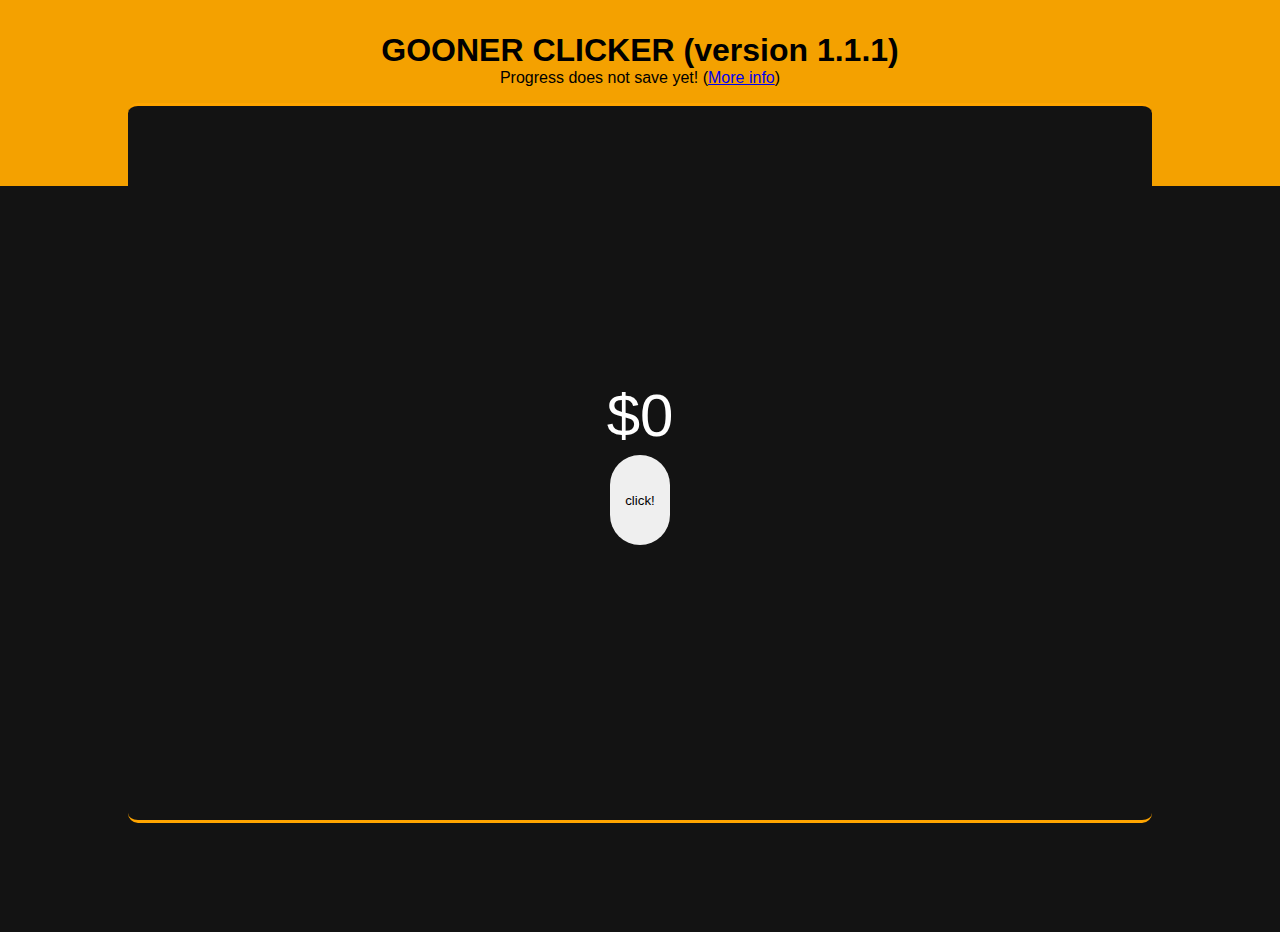
<file: index.html>
<!DOCTYPE html>
<html lang="en">
<head>
    <meta charset="UTF-8">
    <meta name="viewport" content="width=device-width, initial-scale=1.0">
    
    <title>Gooner Clicker</title>
    <link rel="icon" type="image/x-icon" href="ASSets/images/favicon.png">
    <link rel="stylesheet" href="style.css">
</head>
<body>
    <div class="title">
        
        <h1>GOONER CLICKER (version 1.1.1)</h1>
        <p>Progress does not save yet! (<a href="info.html">More info</a>)</p>

    </div>
    

    <div class="main-wrapper">
        <div class="info-wrapper" id="infoWrapper">
            <p id="clicked"></p>
            <p id="power">clicking powah: </p>
            <p id="mps">money earned per second: </p>
        </div>
        <div class="core-wrapper">   
            <div>
                <p id="numberDisplay">$0</p>
                <p id="nuh-uh"></p>
                <button class="mainbtn" onclick="increaseNum()">click!</button>
            </div>
        </div>
        <div class="buttons" id="buttons-wrapper">
            <button id="levelUp" onclick="levelUp()" title="levels up the clicking power"></button>
            <button id="worker" class="hidden" title="hires a worker which generates 1 gooner coin per second">hire worker</button>
            <button id="office" class="hidden" title="buys an office which generates 10 gooner coin per second">buy an office</button>
            <button id="building" class="hidden" title="buys a building which generates 100 gooner coin per second">buy a building</button>
            <button id="company" class="hidden" title="buys a company which generates 1000 gooner coin per second">buy a company</button>
            <button id="town" class="hidden" title="builds a town which generates 10000 gooner coin per second">buy a town</button>
      
        </div>
    </div>
    <script src="script.js"></script>
    
</body>
</html>
</file>
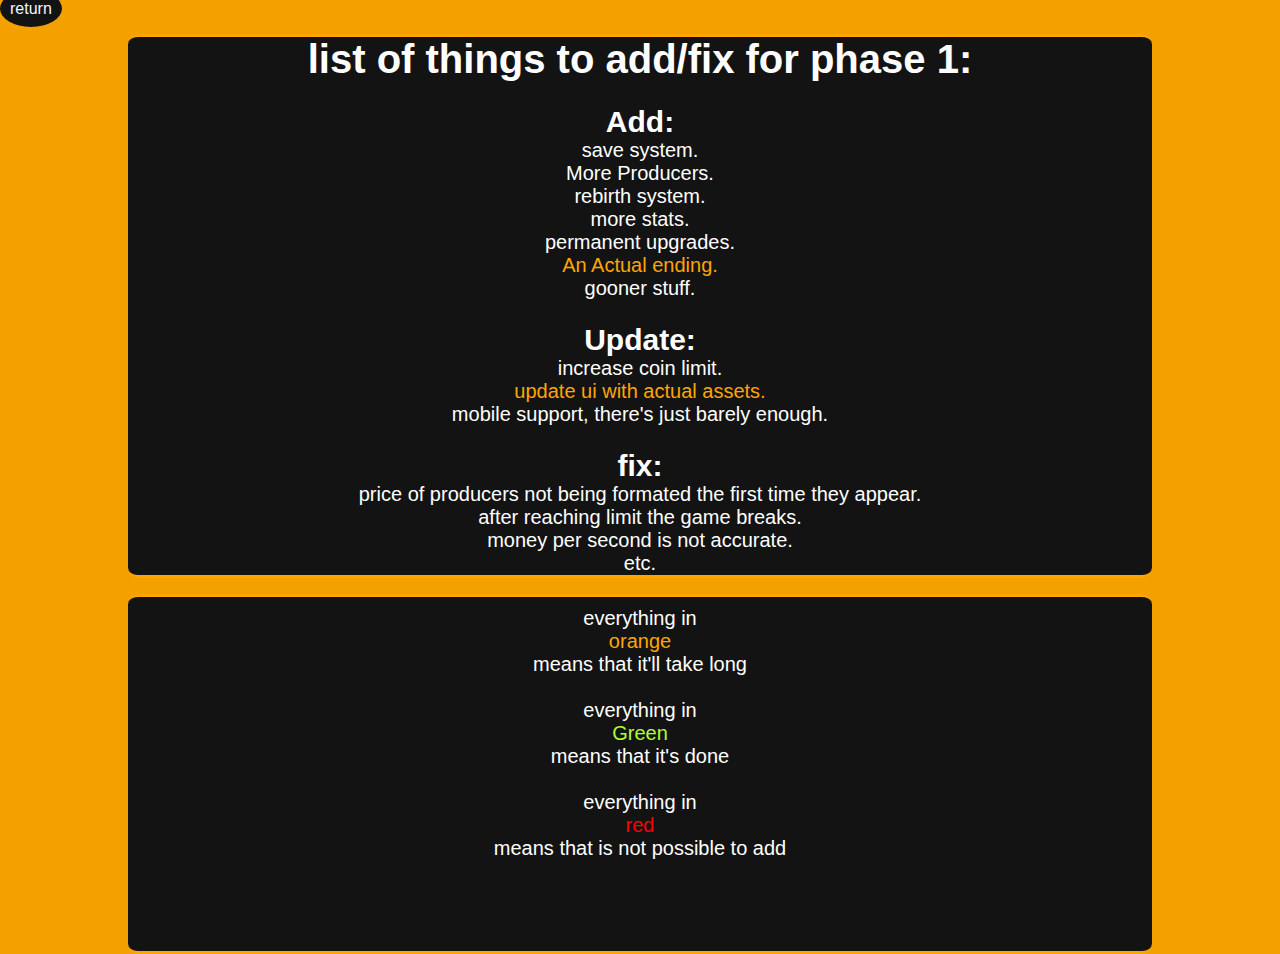
<file: info.html>
<!DOCTYPE html>

<html lang="en">
<head>
    <meta charset="UTF-8">
    <meta name="viewport" content="width=device-width, initial-scale=1.0">
    <title>Gooner info</title>
    <link rel="stylesheet" href="info-style.css">
</head>
<body>
    <a href="index.html">return</a>
    <div>
        <ul>
            <h1>list of things to add/fix for phase 1:</h1>
            <br>
            <h2>Add:</h2>
            <li>save system.</li>
            <li>More Producers.</li>
            <li>rebirth system.</li>
            <li>more stats.</li>
            <li>permanent upgrades.</li>
            <li style="color: orange;">An Actual ending.</li>
            <li>gooner stuff.</li>
            <br>
            <h2>Update:</h2>
            <li>increase coin limit.</li>
            <li style="color: orange;">update ui with actual assets.</li>
            <li>mobile support, there's just barely enough.</li>
            <br>
            <h2>fix:</h2>
            <li>price of producers not being formated the first time they appear.</li>
            <li>after reaching limit the game breaks.</li>
            <li>money per second is not accurate.</li>
            <li>etc.</li>
        </ul>
    </div>
    <div class="div2">
        <p>everything in <p style="color: orange;">orange</p> means that it'll take long </p> <br>
        <p>everything in <p style="color: greenyellow;">Green</p> means that it's done</p> <br>
        <p>everything in <p style="color: red;">red</p> means that is not possible to add</p>
    </div>
    
</body>
</html>
</file>
<file: style.css>
*{
    margin: 0px;
    padding: 0px;
    font-family: Verdana, Geneva, Tahoma, sans-serif;
}
html{
    scrollbar-color: orange rgba(19,19,19,1) ;
}
body{
    height: 100vh;
    width: 100vw;
    background: rgb(244,161,0);
    background: linear-gradient(180deg, rgba(244,161,0,1) 20%, rgba(19,19,19,1) 20%); 
}
.hidden{
    display: none;
}
.title{
    text-align: center;
    margin-top: 2rem;
}
.main-wrapper{
    box-sizing: border-box;
    padding: 0px;
    display: grid;
        grid-template-columns: 1fr 2fr 1fr;
        grid-template-rows: 1fr 2fr 1fr;

    margin: auto;
    place-items: center;
    justify-content: center;
    align-items: center;
    font-size: 60px;
    background-color: rgba(19,19,19,1) ;
    width: 80%;
    height: 80%;
    margin-top: 1rem;
    border-radius: 10px;
    border-top: solid orange;
    border-bottom: solid orange;
    color: white;
}

.counter-wrapper{
    justify-content: center;
    grid-column: 2;
    color: white;
    font-family: Verdana, Geneva, Tahoma, sans-serif;
    text-align: center;
    
}
.core-wrapper{
    text-align: center;
    grid-column: 2;
    grid-row: 2;
}
.buttons {
    box-sizing: border-box;
    padding-top: 5px;
    display: none;
    flex-direction: column;
    align-items: center;
    justify-content: left;
    flex-wrap: nowrap;
    width: 100%;
    height: 100%;
    background: rgb(244,161,0);
    background: linear-gradient(199deg, rgba(244,161,0,1) 36%, rgba(19,19,19,1) 36%); 
    border-left: solid orange;
    grid-column: 3;
    grid-row: 1/4;
    gap: 6px;
  

    border-radius: 10px;
}
.buttons button {
    transition: .5s;
    width: 90%;
    height: 10%;
    border: none;
    background: rgb(235,235,235);
    background: linear-gradient(8deg, rgba(235,235,235,1) 20%, rgba(255,255,255,1) 20%); 
    border-radius: 10px;
    border-top-right-radius: none;
    border-bottom-right-radius: none;
    border: solid orange;
}
.buttons button:hover{
    cursor: pointer;
    transition: .5s;
    margin-right: 60px;
    background: rgb(255,255,255);
    background: linear-gradient(8deg, rgba(255,255,255,1) 80%, rgba(255,173,0,1) 80%); 
    border: solid orange;
}
.buttons .buyer {
    color: red;
    margin: 10px;
}
.mainbtn{
    grid-row: 1;
    grid-column: 2;
    width: 90%;
    margin-left: auto;
    margin-right: auto;
    border: none;
    height: 90px;
    border-radius: 100px;
}
#infoWrapper{
    transition: 1s;
    display: none;
    flex-direction: column;
    grid-column: 1;
    grid-row: 1/4;
    font-size: 15px;
    background: rgb(105,105,105);
    background: linear-gradient(327deg, rgba(105,105,105,1) 36%, rgba(19,19,19,1) 36%); 
    width: 100%;
    height: 100%;
    border-right: solid orange;
    border-radius: 10px;
    p{
        margin: 2px;
    }
}

#nuh-uh{
    padding: 10px;
    box-sizing: border-box;
    font-size: 20px;
    text-align: center;
    color: red;
    background-color: rgb(11, 11, 11);
    border-radius: 10px;
    border-left: solid red;
}


@media(max-width: 500px){
    .buttons {
        flex-wrap: wrap;
        align-content: first baseline;
        display: flex;
        flex-direction: row; 
        justify-content: space-between;
        align-items: center; /* Center items vertically */
        gap: 10px; /* Add spacing between items */
        grid-row: 3;
        width: 100%;
        grid-column: 1/4;
        overflow: auto;
    }
    .buttons button{
        margin: 20px;
        width: 150px;
        height: 100px;
    }
    .buttons button:hover{
        margin: 0px;
    }
    #infoWrapper{
        grid-row: 1;
        grid-column: 1/4;
    }
}
</file>
<file: info-style.css>
*{
    margin: 0px;
    padding: 0px;
    font-family: Verdana, Geneva, Tahoma, sans-serif;
}
html{
    scrollbar-color: orange rgba(19,19,19,1) ;
}
body{
    height: 100vh;
    width: 100vw;
    background: rgb(244,161,0);
}
ul{
    list-style-type: none;
}
a{
    position: relative;
    color: aliceblue;
    text-decoration: none;
    background-color: rgba(19,19,19,1) ;
    border-radius: 100%;
    padding: 10px;
}
.hidden{
    display: none;
}
div{
    box-sizing: border-box;
    padding: 0px;
    margin: auto;
    text-align: center;
    place-items: center;
    justify-content: center;
    align-items: center;
    font-size: 20px;
    background-color: rgba(19,19,19,1) ;
    width: 80%;
    height: fit-content;
    margin-top: 1rem;
    border-radius: 10px;
    border-top: solid orange;
    border-bottom: solid orange;
    color: white;

}
.new{
    padding: 10px;
}
.new-wrapper{
    padding: 10px;
}

.div2{
    height: 40%;
    padding: 10px;
}
.thy-buttons{
    text-align: center;
    display: flex;
    padding: 10px;
}
.thy-buttons button{
    border: solid orange;
    margin: 10px;
}

audio{
    background-color: orange;
    color: red;
}
audio::-webkit-media-controls-panel{
    background-color: orange;
    color: orange;
}
</file>
